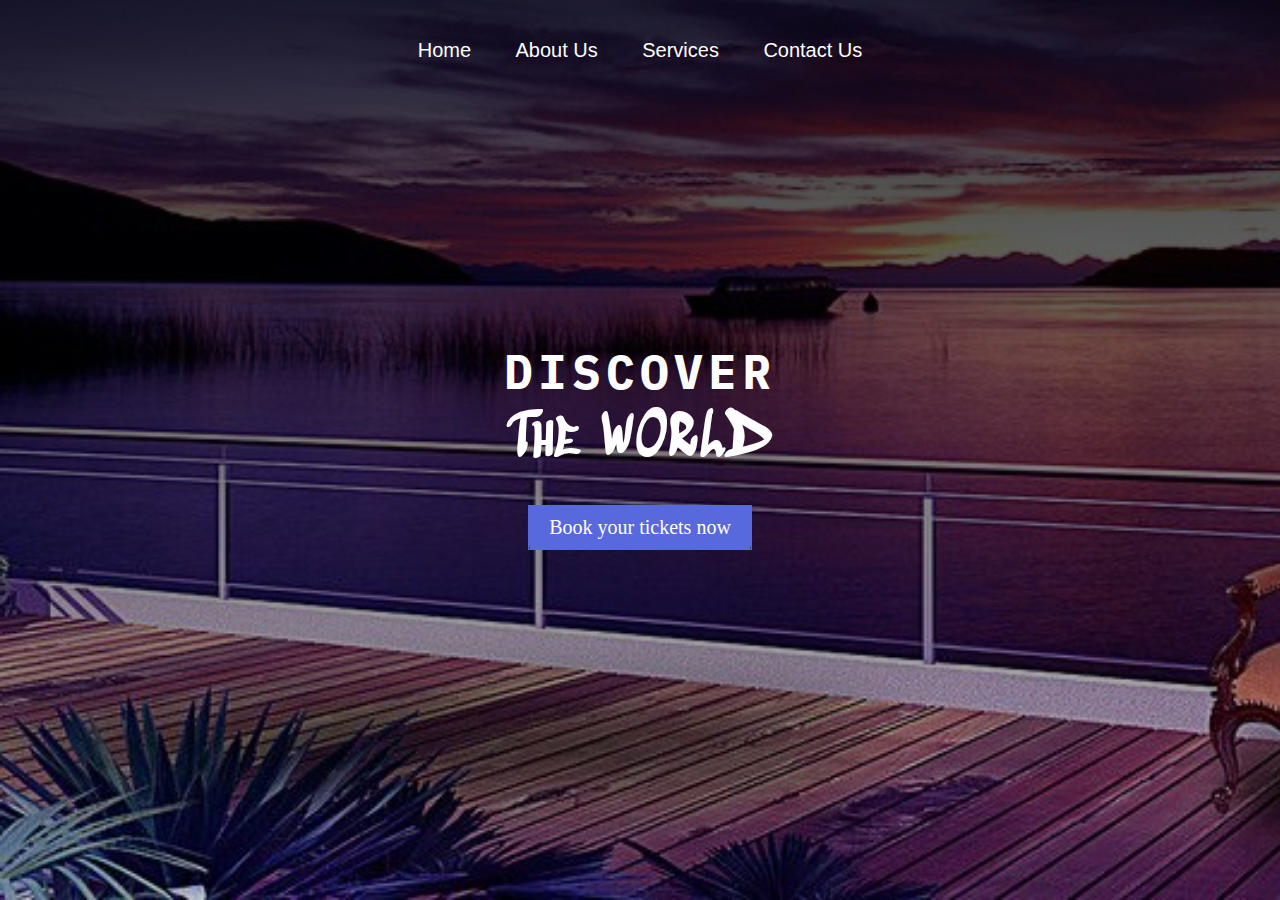
<file: LEVEL 1 TASK 1/index.html>
<!DOCTYPE html>
<html lang="en">
<head>
    <meta charset="UTF-8">
    <meta http-equiv="X-UA-Compatible" content="IE=edge">
    <meta name="viewport" content="width=device-width, initial-scale=1.0">
    <title>TASK 1</title>
    <link rel="stylesheet" href="styles.css">
</head>
<body>
    <header>
        <nav>
            <div class="menu">
                <a href="#">Home</a>
                <a href="#">About Us</a>
                <a href="#">Services</a>
                <a href="#">Contact Us</a>
            </div>
        </nav>
        <section class = "h-txt">
            <h1 class = "discover">DISCOVER</h1>
            <p class = "text">The WORLD</p>
            <br>
            <button class="btn btn3">Book your tickets now</button>
        </section>
    </header>
</body>
</html>
</file>
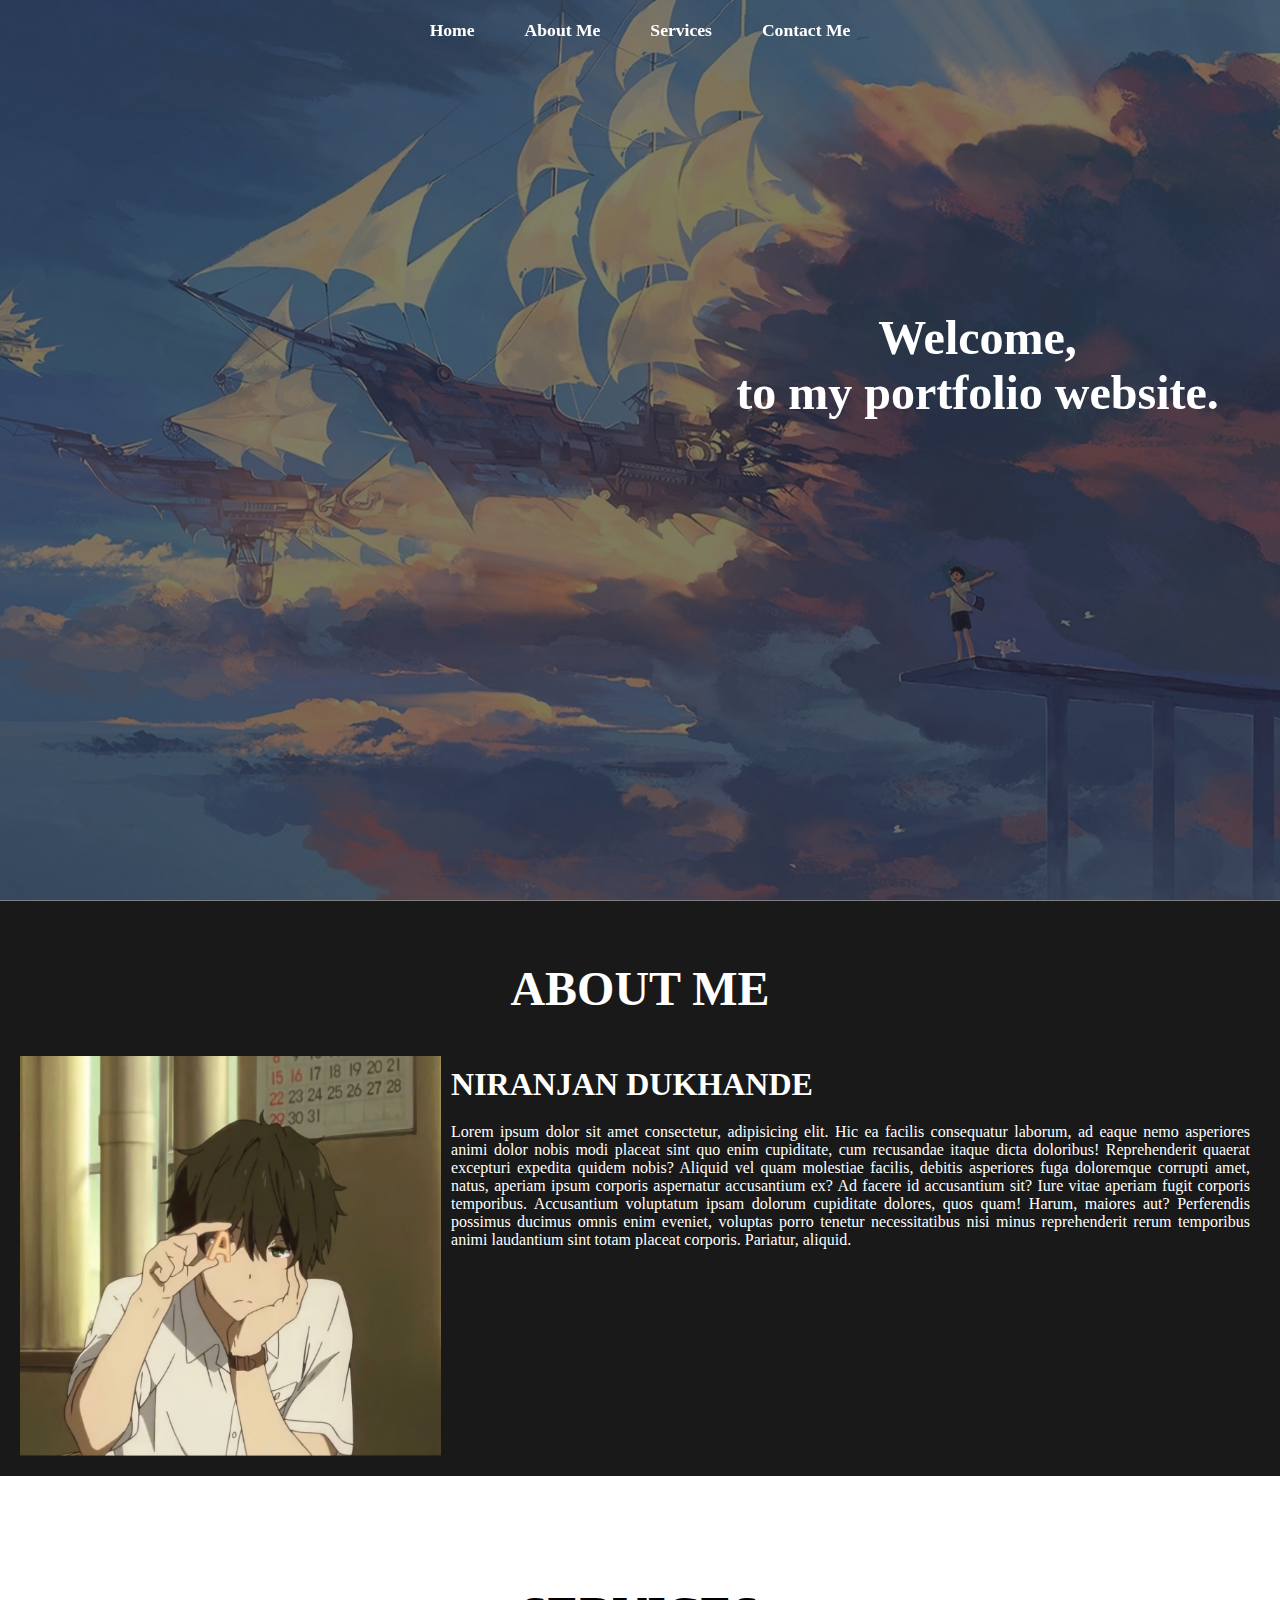
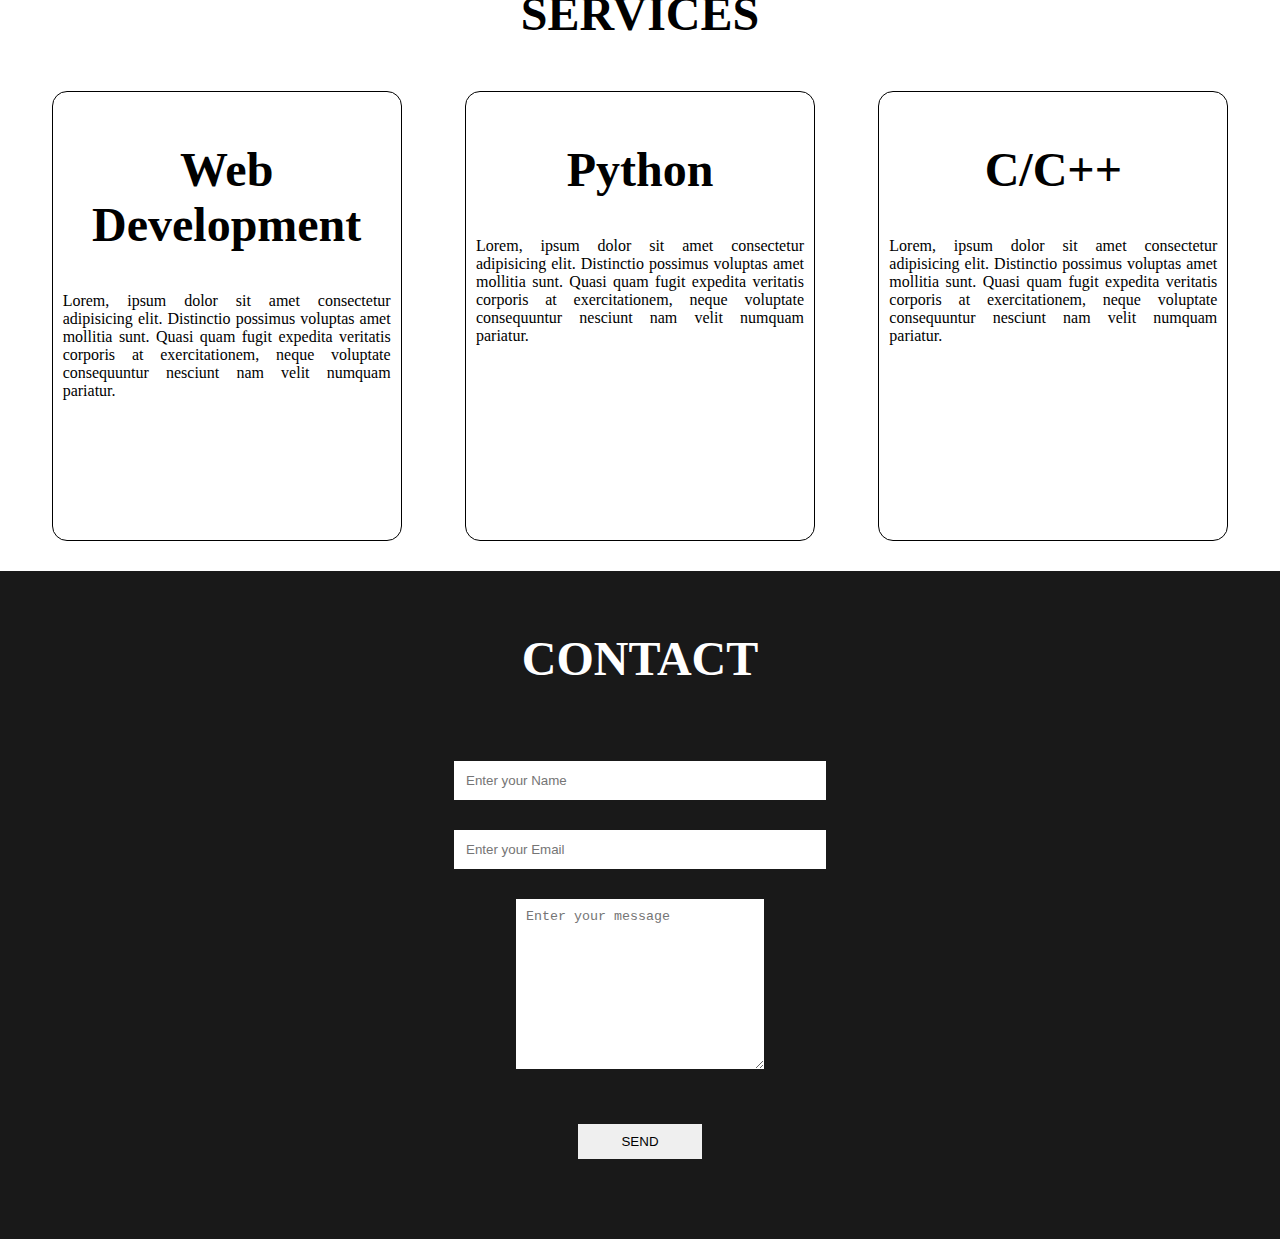
<file: LEVEL 1 TASK 2/index.html>
<!DOCTYPE html>
<html lang="en">
<head>
    <meta charset="UTF-8">
    <meta http-equiv="X-UA-Compatible" content="IE=edge">
    <meta name="viewport" content="width=device-width, initial-scale=1.0">
    <title>TASK 2</title>
    <link rel="stylesheet" href="style.css">
</head>
<body>
    <nav class="navbar">
        <ul>
            <li><a href="#home">Home</a></li>
            <li><a href="#about">About Me</a></li>
            <li><a href="#services">Services</a></li>
            <li><a href="#contact">Contact Me</a></li>
        </ul>
    </nav>

    <section id="home">
        <div class="main">
            <h1 class="headings">Welcome, <br> to my portfolio website.</h1>
        </div>
    </section>

    <section id="about">
        <h1 class="headings">ABOUT ME</h1>
        <div id="pic">
            <img src="2.jpg" alt="">
            <div id="intro">
                <h2>NIRANJAN DUKHANDE</h2>
                <p>Lorem ipsum dolor sit amet consectetur, adipisicing elit. Hic ea facilis consequatur laborum, ad eaque nemo asperiores animi dolor nobis modi placeat sint quo enim cupiditate, cum recusandae itaque dicta doloribus! Reprehenderit quaerat excepturi expedita quidem nobis? Aliquid vel quam molestiae facilis, debitis asperiores fuga doloremque corrupti amet, natus, aperiam ipsum corporis aspernatur accusantium ex? Ad facere id accusantium sit? Iure vitae aperiam fugit corporis temporibus. Accusantium voluptatum ipsam dolorum cupiditate dolores, quos quam! Harum, maiores aut? Perferendis possimus ducimus omnis enim eveniet, voluptas porro tenetur necessitatibus nisi minus reprehenderit rerum temporibus animi laudantium sint totam placeat corporis. Pariatur, aliquid.</p>
            </div>
        </div>
    </section>

    <section id="services">
        <h1 class="headings">SERVICES</h1>
        <div class="row">
            <div class="box">
                <h1 class="headings">Web Development</h1>
                <p>Lorem, ipsum dolor sit amet consectetur adipisicing elit. Distinctio possimus voluptas amet mollitia sunt. Quasi quam fugit expedita veritatis corporis at exercitationem, neque voluptate consequuntur nesciunt nam velit numquam pariatur.</p>
            </div>
            <div class="box">
                <h1 class="headings">Python</h1>
                <p>Lorem, ipsum dolor sit amet consectetur adipisicing elit. Distinctio possimus voluptas amet mollitia sunt. Quasi quam fugit expedita veritatis corporis at exercitationem, neque voluptate consequuntur nesciunt nam velit numquam pariatur.</p>
            </div>
            <div class="box">
                <h1 class="headings">C/C++</h1>
                <p>Lorem, ipsum dolor sit amet consectetur adipisicing elit. Distinctio possimus voluptas amet mollitia sunt. Quasi quam fugit expedita veritatis corporis at exercitationem, neque voluptate consequuntur nesciunt nam velit numquam pariatur.</p>
            </div>
        </div>
    </section>

    <section id="contact">
        <h1 class="headings">CONTACT</h1>
        <form action="" class="form">
            <input type="text" name="name" class="input" placeholder="Enter your Name">
            <input type="email" name="email" class="input" placeholder="Enter your Email">
            <textarea name="msg" id="msg" cols="30" rows="10" placeholder="Enter your message"></textarea>
            <input type="submit" id="send" value="SEND">
        </form>
    </section>
</body>
</html>
</file>
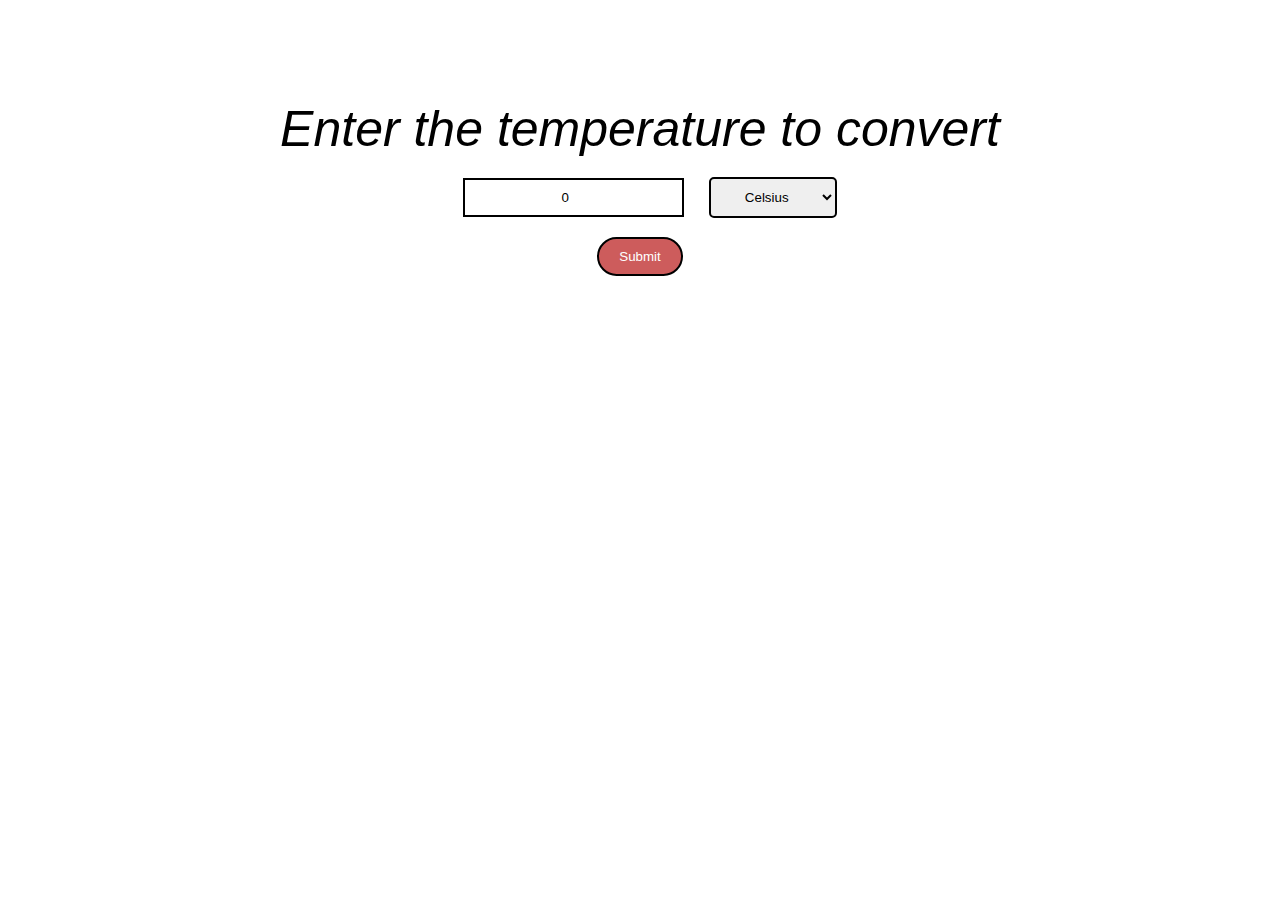
<file: LEVEL 1 TASK 3/index.html>
<!DOCTYPE html>
<html lang="en">
<head>
    <meta charset="UTF-8">
    <meta http-equiv="X-UA-Compatible" content="IE=edge">
    <meta name="viewport" content="width=device-width, initial-scale=1.0">
    <title>TASK 3</title>
    <link rel="stylesheet" href="style.css">
</head>
<body>
    <div class="container">
        <form id="calctemp" onsubmit="calculateTemp();return false">
            <label class="text" for="temp">Enter the temperature to convert</label>
            <br>
            <input class = "input" type="number" name="temp" id="temp" value = "0">

            <select name="temp_diff" id = "temp_diff" class="option">
                <option value="cel">Celsius</option>
                <option value="fah">Fahrenheit</option>
            </select>
            <br>
            <input class = "submit" type="submit" name="temp" id="submit">
            <br>
            <br>
            <span id="result" class="result"></span>
        </form>
    </div>
    <script src="script.js"></script>
</body>
</html>
</file>
<file: LEVEL 1 TASK 1/styles.css>
@import url('https://fonts.googleapis.com/css2?family=Sedgwick+Ave+Display&family=Ubuntu:wght@300&display=swap');
@import url('https://fonts.googleapis.com/css2?family=IBM+Plex+Mono&display=swap');

*{
    padding: 0;
    margin: 0;
    box-sizing: border-box;
}

header{
    width: 100%;
    height: 100vh;
    background: linear-gradient(rgba(0,0,0,0.8),rgba(0,0,0,0.2)), url(2.jpg);
    background-size: cover;
    font-family: sans-serif;
}

nav{
    width: 100%;
    height: 100px;
    display: flex;
    color: white;
    justify-content: space-around;
    align-items: center;
}

.menu a{
    text-decoration: none;
    color: white;
    padding: 10px 20px;
    font-size: 20px;
    position: relative;
}

.menu a:before{
    content: "";
    position: absolute;
    top: 0;
    left: 0;
    width: 0%;
    height: 100%;
    border-bottom: 2px solid #5869dd;
    border-top: 2px solid #5869dd;
    transition: 0.4s linear;
}

.menu a:hover::before{
    width: 100%;
}

.register a{
    text-decoration: none;
    color: white;
    padding: 10px 20px;
    font-size: 20px;
    background-color: #5869dd;
    border-radius: 8px;
    transition: 0.1s;
}

.register a:hover{
    background: transparent;
    border: 1px solid #5869dd;
}

.h-txt{
    max-width: 650px;
    position: absolute;
    top: 50%;
    left: 50%;
    transform: translate(-50%,-50%);
    text-align: center;
    color: white;
}

.h-txt span{
    letter-spacing: 5px;
}

.h-txt h1{
    font-size: 3em;
}

.h-txt a{
    text-decoration: none;
    background-color: #5869dd;
    color: white;
    padding: 10px 20px;
    letter-spacing: 5px;
    transition: 0.1s;
}

.h-txt a:hover{
    background: transparent;
    border: 1px solid #5869dd;
}

.text{
    font-family: 'Sedgwick Ave Display', cursive;
    font-size: 60px;
}

.discover{
    font-family: 'IBM Plex Mono', monospace;
    letter-spacing: 5px;
}

.btn{
    border: 1px solid #5869dd;
    background: none;
    padding: 10px 20px;
    font-size: 20px;
    font-family: "montserrat";
    cursor: pointer;
    margin: 10px;
    transition: 0.8s;
    position: relative;
    overflow: hidden;
}
.btn3{
    color: #fff;
}

.btn::before{
    content: "";
    position: absolute;
    left: 0;
    width: 100%;
    height: 0%;
    background-color: #5869dd;
    z-index: -1;
    transition: 0.8s;
}

.btn3::before{
    top: 0;
    border-radius: 0 0 50% 50%;
}

.btn3::before{
    height: 180%;
}

.btn3:hover::before{
    height: 0%;
}
</file>
<file: LEVEL 1 TASK 2/style.css>
*{
    margin: 0;
    padding: 0;
    box-sizing: border-box;
}

html{
    scroll-behavior: smooth;
}

.navbar{
    display: flex;
    justify-content: center;
    align-items: center;
    background-color: rgba(0, 0, 0, 0.5);
    position: sticky;
    top: 0;
}

.navbar ul{
    display: flex;
    list-style: none;
    margin: 20px 0px;
}

.navbar ul li{
    font-family: century;
    font-size: 1.1rem;
    font-weight: bold;
}

.navbar ul li a{
    text-decoration: none;
    color: white;
    padding: 8px 25px;
    transition: all .5s ease;
}

.navbar ul li a:hover{
    background-color: white;
    color: black;
    box-shadow: 0 0 10px white;
}

#home{
    display: flex;
    flex-direction: column;
    background-color: rgba(0, 0, 0, 0.5);
    height: 840px;
    justify-content: center;
    align-items: center;
    color: white;
}

#home::before{
    content: "";
    position: absolute;
    top: 0;
    right: 0;
    background: url('1.jpg') no-repeat center center/cover;
    height: 900px;
    width: 100%;
    z-index: -1;
    opacity: 0.8;
}

.main{
    display: flex;
    flex-direction: column;
    align-items: center;
    position: absolute;
    top: 30%;
    right: 4%;
}

.headings{
    font-family: century;
    font-size: 3rem;
    text-align: center;
    margin: 40px 10px;
}

#about{
    display: flex;
    flex-direction: column;
    box-sizing: border-box;
    padding: 20px;
    margin-bottom: 50px;
    background-color: rgba(0, 0, 0, 0.9);
    color: white;
}

#pic{
    display: flex;
}
#pic img{
    width: 575px;
    height: 400px;
}

#intro{
    display: flex;
    flex-direction: column;
    text-align: justify;
    padding: 10px;
}

#intro h2{
    font-size: 2rem;
    margin-bottom: 20px;
}

#services{
    display: flex;
    flex-direction: column;
    padding: 20px;

}

.row{
    display: flex;
    justify-content: space-around;
    flex-wrap: wrap;
    box-sizing: border-box;
}

.box{
    display: flex;
    flex-direction: column;
    width: 350px;
    height: 450px;
    border: 1px solid black;
    margin: 10px;
    align-items: center;
    text-align: justify;
    padding: 10px;
    border-radius: 15px;
    background: linear-gradient(to top,rgb(95, 28, 219) 50%, white 50%);
    background-size: 100% 200%;
    transition: all .8s;
}

.box:hover{
    background-position: left bottom;
    color: white;
    border: none;
    box-shadow: 0 0 20px rgb(95, 28, 219);
}

#contact{
    display: flex;
    flex-direction: column;
    box-sizing: border-box;
    background-color: rgba(0, 0, 0, 0.9);
    color: white;
    padding: 20px;
}

.form{
    display: flex;
    flex-direction: column;
    box-sizing: border-box;
    align-items: center;
    margin: 20px 0px;
}

.input{
    padding: 12px;
    margin: 15px;
    width: 30%;
    border: none;
    outline: none;
}

#msg{
    width: 20%;
    padding: 10px;
    margin: 15px;
    border: none;
    outline: none;
}
#send{
    padding: 10px;
    width: 10%;
    margin: 40px;
    border: none;
    outline: none;
}
#send:hover{
    cursor: pointer;
    box-shadow: 0 0 10px white;
}
</file>
<file: LEVEL 1 TASK 3/style.css>
*{
text-align: center;
font-family: sans-serif;
}

/* .option{
    border-radius: 20px;
    letter-spacing: 2px;
    padding: 10px 20px;
    margin: 20px 20px;
} */

/* body{
    background-color: aqua;
} */

.input{
    letter-spacing: 2px;
    margin: 20px 20px;
    padding: 10px 20px;
    border: 2px solid black;
}

.container{
    margin: 100px;
}

.submit{
    border: 2px solid black;
    color: white;
    padding: 10px 20px;
    background-color: indianred;
    border-radius: 20px;
}

.submit:hover{
    background: transparent;
    border: 2px solid indianred;
    color: black;
}

.option{
    border: 2px solid black;
    padding: 10px 20px;
    border-radius: 5px;
}

.option:hover{
    background: transparent;
    color: black;
}

.text{
    font-size: 50px;
    font-family: sans-serif;
    font-style: italic;
}

.result{
    font-size: 30px;
    font-family: sans-serif;
}
</file>
